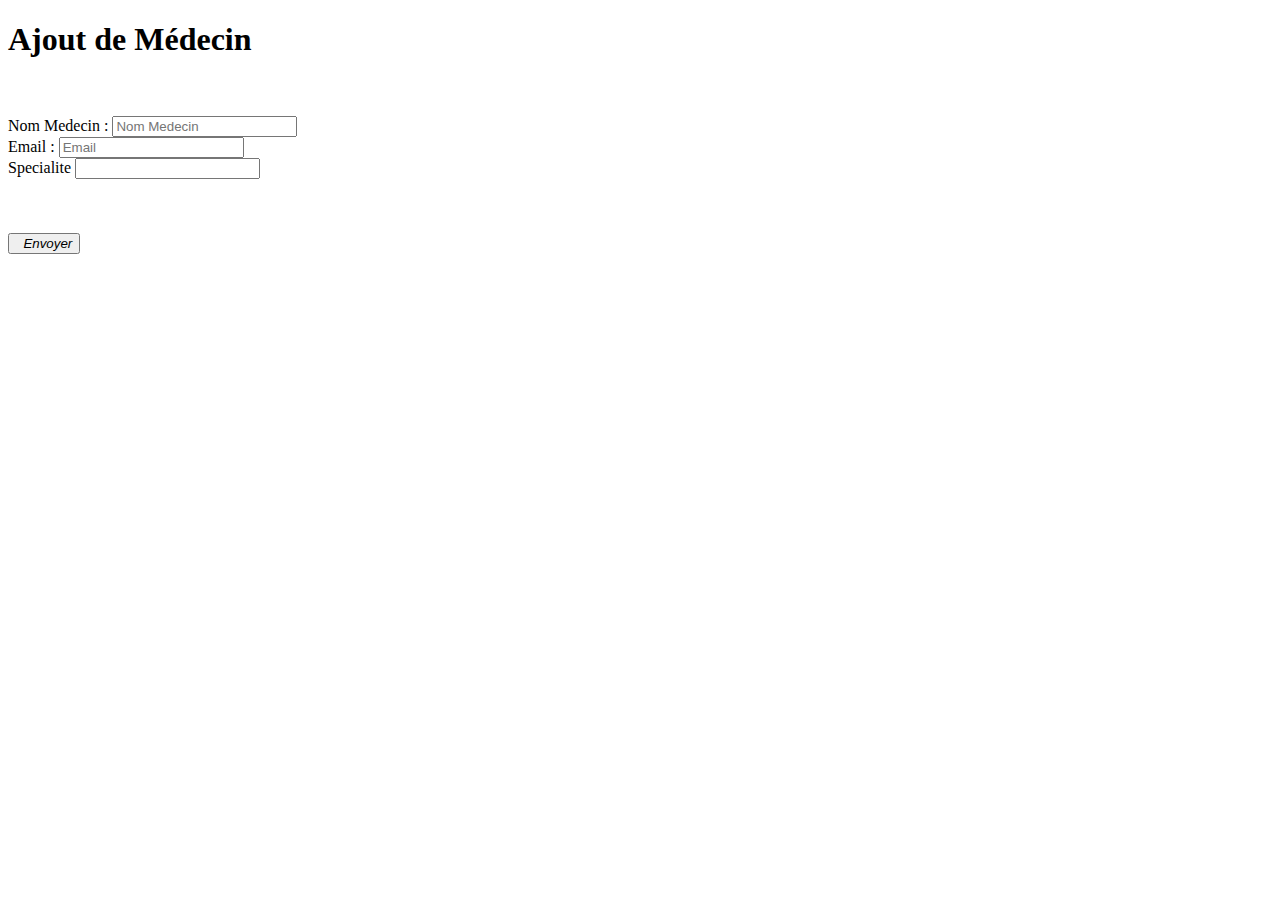
<file: src/main/resources/templates/medecinForm.html>
<!doctype html>
<html lang="fr" xmlns:th="http://www.thymeleaf.org">

<head th:replace="fragments :: html_head" />


<body id="body-pd">
<div th:replace="fragments :: html_sidebar"/>
<!--Container Main start-->
<div class="container height-100 ">
    <h1 class="text-center mb-4">Ajout de Médecin</h1>
    <div class="row">


        <div class="col-sm-6  mx-auto border bg-white ">
            <br>
            <form action="#" method="post"  enctype="multipart/form-data" th:action="@{/medecin}" th:object="${medecinForm}">
                <input type="hidden" name="id" th:field="*{id}">

                <br>
                <div class="mb-3">
                    <label for="exampleFormControlInput1" class="form-label">Nom Medecin :</label>
                    <input type="text" th:field="*{nom}" class="form-control" name="login" required minlength="2"
                           id="exampleFormControlInput1"
                           placeholder="Nom Medecin">
                </div>
                <div class="mb-3">
                    <label for="exampleFormControlInput2" class="form-label">Email :</label>
                    <input type="text" th:field="*{email}" class="form-control" name="email" required minlength="5"
                           id="exampleFormControlInput2"
                           placeholder="Email">
                </div>

                <div class="form-group">
                    <label for="exampleFormControlSpecialite1">Specialite</label>
                    <input class="form-control" th:field="*{specialite}" id="exampleFormControlSpecialite1" rows="3"></input>
                </div>

                <br><br>
                <br>
                <div class="form-actions text-center">

                    <button type="submit" value="Valider" class="btn btn-success "><i>&nbsp;
                        Envoyer</i></button>

                    <br><br><br>
                </div>

            </form>
        </div>
    </div>
</div>
</div>
</body>
</html>
</file>
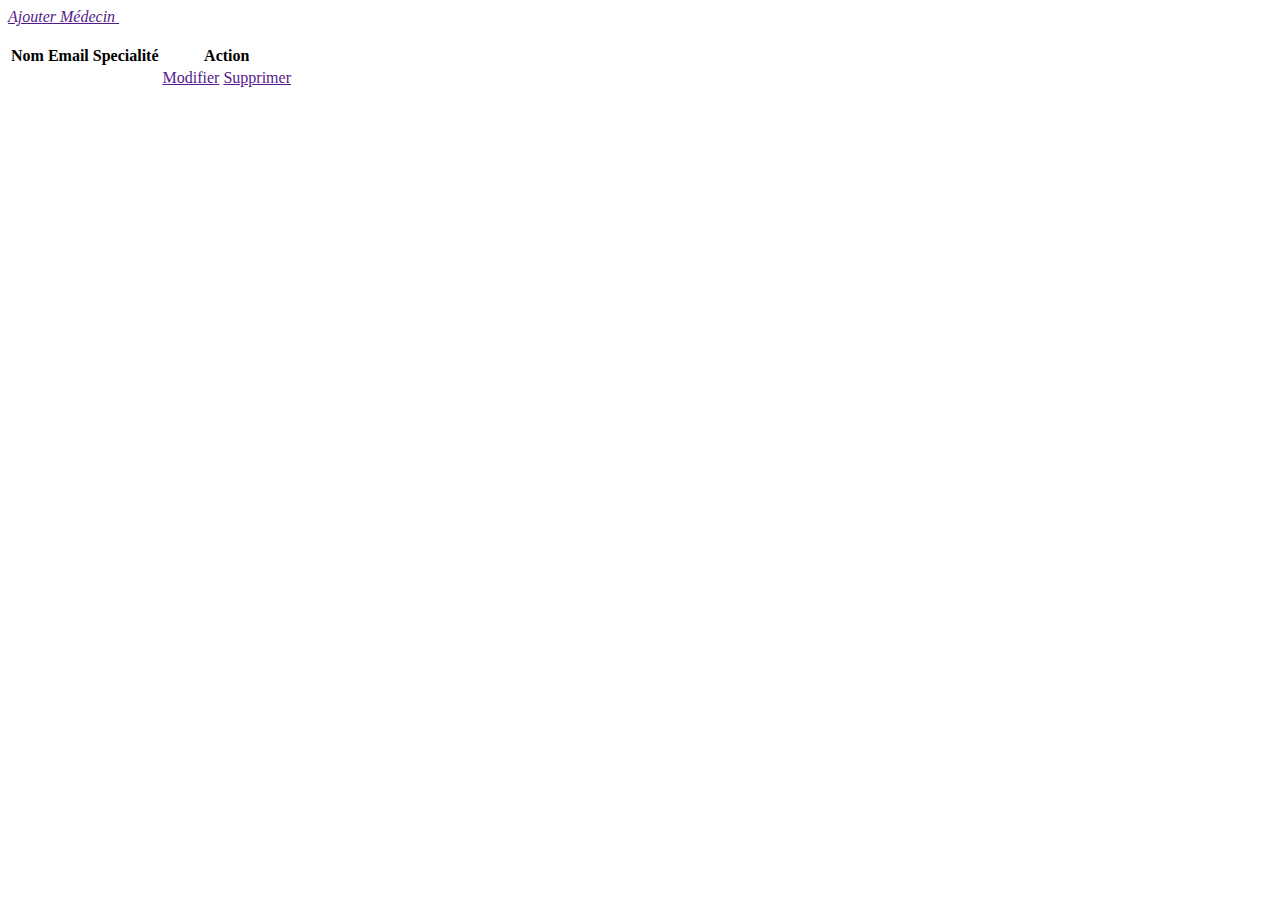
<file: src/main/resources/templates/medecinList.html>
<!doctype html>
<html lang="fr" xmlns:th="http://www.thymeleaf.org">

<head th:replace="fragments :: html_head" />


<body id="body-pd">
<div th:replace="fragments :: html_sidebar"/>
<!--Container Main start-->
<div class="container cheight-100 ">
    <a href="" th:href="@{'medecin/form'}" class="btn btn-outline-secondary">
        <i> Ajouter Médecin</i> </a>&nbsp;&nbsp;
    <br>
    <br>
    <table class="table table-hover">
        <thead>
        <tr >
            <th  scope="col">Nom</th>
            <th  scope="col">Email</th>
            <th  scope="col">Specialité</th>
            <th scope="col">Action</th>
        </tr>
        </thead>
        <tbody>
        <tr th:each="m: ${medecinList}">
            <td th:text="'Dr '+${m.nom}"></td>
            <td th:text="${m.email}"></td>
            <td th:text="${m.specialite}"></td>
            <td><a class="btn btn-warning" th:href="@{'/medecin/'+${m.id}}" href="">Modifier</a>
                <a class="btn btn-danger"  th:href="@{'/medecin/delete/'+${m.id}}" href="" >Supprimer</a>
            </td>
        </tr>
        </tbody>
    </table>
</div>
</body>
</html>
</file>
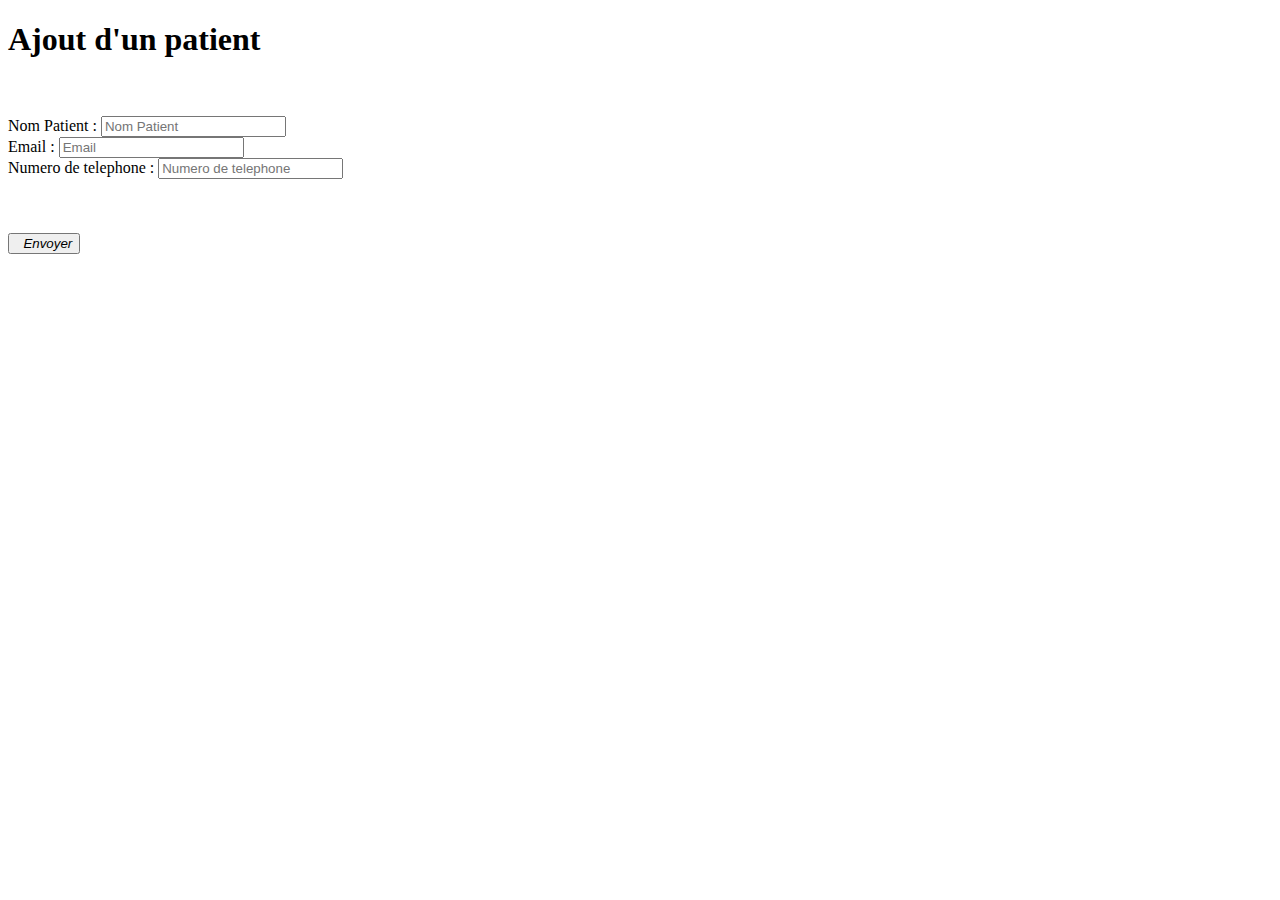
<file: src/main/resources/templates/patientForm.html>
<!doctype html>
<html lang="fr" xmlns:th="http://www.thymeleaf.org">

<head th:replace="fragments :: html_head" />


<body id="body-pd">
<div th:replace="fragments :: html_sidebar"/>
<!--Container Main start-->
<div class="container height-100 ">
    <h1 class="text-center mb-4">Ajout d'un patient</h1>
    <div class="row">


        <div class="col-sm-6  mx-auto border bg-white ">
            <br>
            <form action="#" method="post"  enctype="multipart/form-data" th:action="@{/patient}" th:object="${patientForm}">
                <input type="hidden" name="id" th:field="*{id}">

                <br>
                <div class="mb-3">
                    <label for="exampleFormControlInput1" class="form-label">Nom Patient :</label>
                    <input type="text" th:field="*{nom}" class="form-control" name="login" required minlength="2"
                           id="exampleFormControlInput1"
                           placeholder="Nom Patient">
                </div>
                <div class="mb-3">
                    <label for="exampleFormControlInput2" class="form-label">Email :</label>
                    <input type="text" th:field="*{email}" class="form-control" name="email" required minlength="5"
                           id="exampleFormControlInput2"
                           placeholder="Email">
                </div>

                <div class="form-group">
                    <label for="exampleFormControlSpecialite1">Numero de telephone :</label>
                    <input type="text" class="form-control" th:field="*{numTel}" placeholder="Numero de telephone" id="exampleFormControlSpecialite1" rows="3"></input>
                </div>

                <br><br>
                <br>
                <div class="form-actions text-center">

                    <button type="submit" value="Valider" class="btn btn-success "><i>&nbsp;
                        Envoyer</i></button>

                    <br><br><br>
                </div>

            </form>
        </div>
    </div>
</div>
</div>
</body>
</html>
</file>
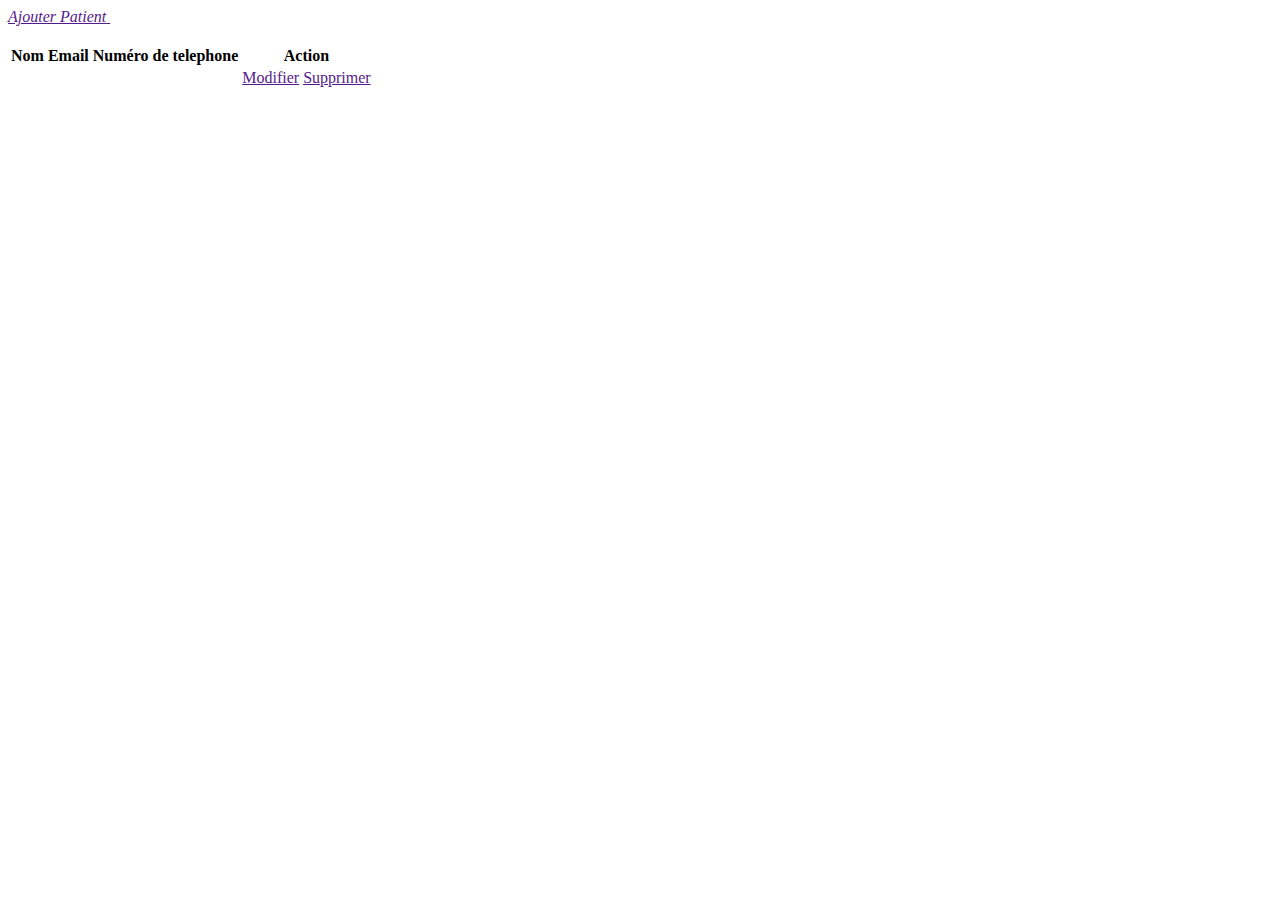
<file: src/main/resources/templates/patientList.html>
<!doctype html>
<html lang="fr" xmlns:th="http://www.thymeleaf.org">

<head th:replace="fragments :: html_head"/>


<body id="body-pd">
<div th:replace="fragments :: html_sidebar"/>
<!--Container Main start-->
<div class="container">
    <div class="height-100">
        <a href="" th:href="@{'patient/form'}" class="btn btn-outline-secondary">
            <i> Ajouter Patient</i> </a>&nbsp;&nbsp;
        <br>
        <br>
        <table class="table table-hover">
            <thead>
            <tr>
                <th scope="col">Nom</th>
                <th scope="col">Email</th>
                <th scope="col">Numéro de telephone</th>
                <th scope="col">Action</th>
            </tr>
            </thead>
            <tbody>
            <tr th:each="p: ${patientList}">
                <td th:text="${p.nom}"></td>
                <td th:text="${p.email}"></td>
                <td th:text="${p.numTel}"></td>
                <td><a class="btn btn-warning" th:href="@{'/patient/'+${p.id}}" href="">Modifier</a>
                    <a class="btn btn-danger" th:href="@{'/patient/delete/'+${p.id}}" href="">Supprimer</a>
                </td>
            </tr>
            </tbody>
        </table>
    </div>
</div>
</body>
</html>
</file>
